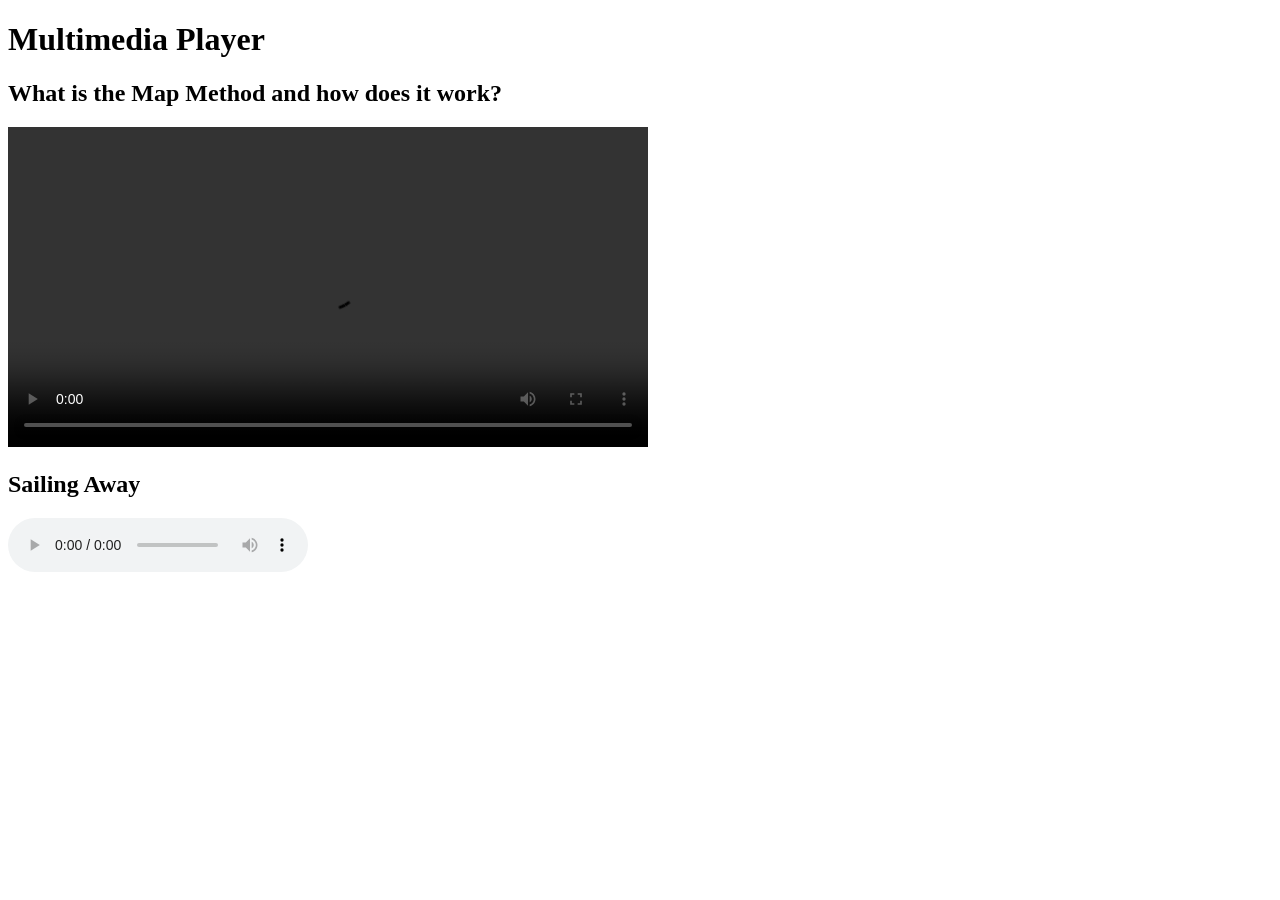
<file: 05-audio-video-player/index.html>
<!DOCTYPE html>
<html lang="en">
<head>
  <meta charset="UTF-8" />
  <meta name="viewport" content="width=device-width, initial-scale=1.0"/>
  <title>HTML Audio and Video Lab</title>
</head>
<body>

  <h1>Multimedia Player</h1>

  <section>

    <h2>What is the Map Method and how does it work?</h2>
    
    <video controls width="640">
      <source src="https://cdn.freecodecamp.org/curriculum/labs/what-is-the-map-method-and-how-does-it-work.mp4" type="video/mp4">
    </video>

  </section>

  <section>
    
    <h2>Sailing Away</h2>

    <audio controls loop src="https://cdn.freecodecamp.org/curriculum/js-music-player/sailing-away.mp3"></audio>

  </section>

</body>
</html>
</file>
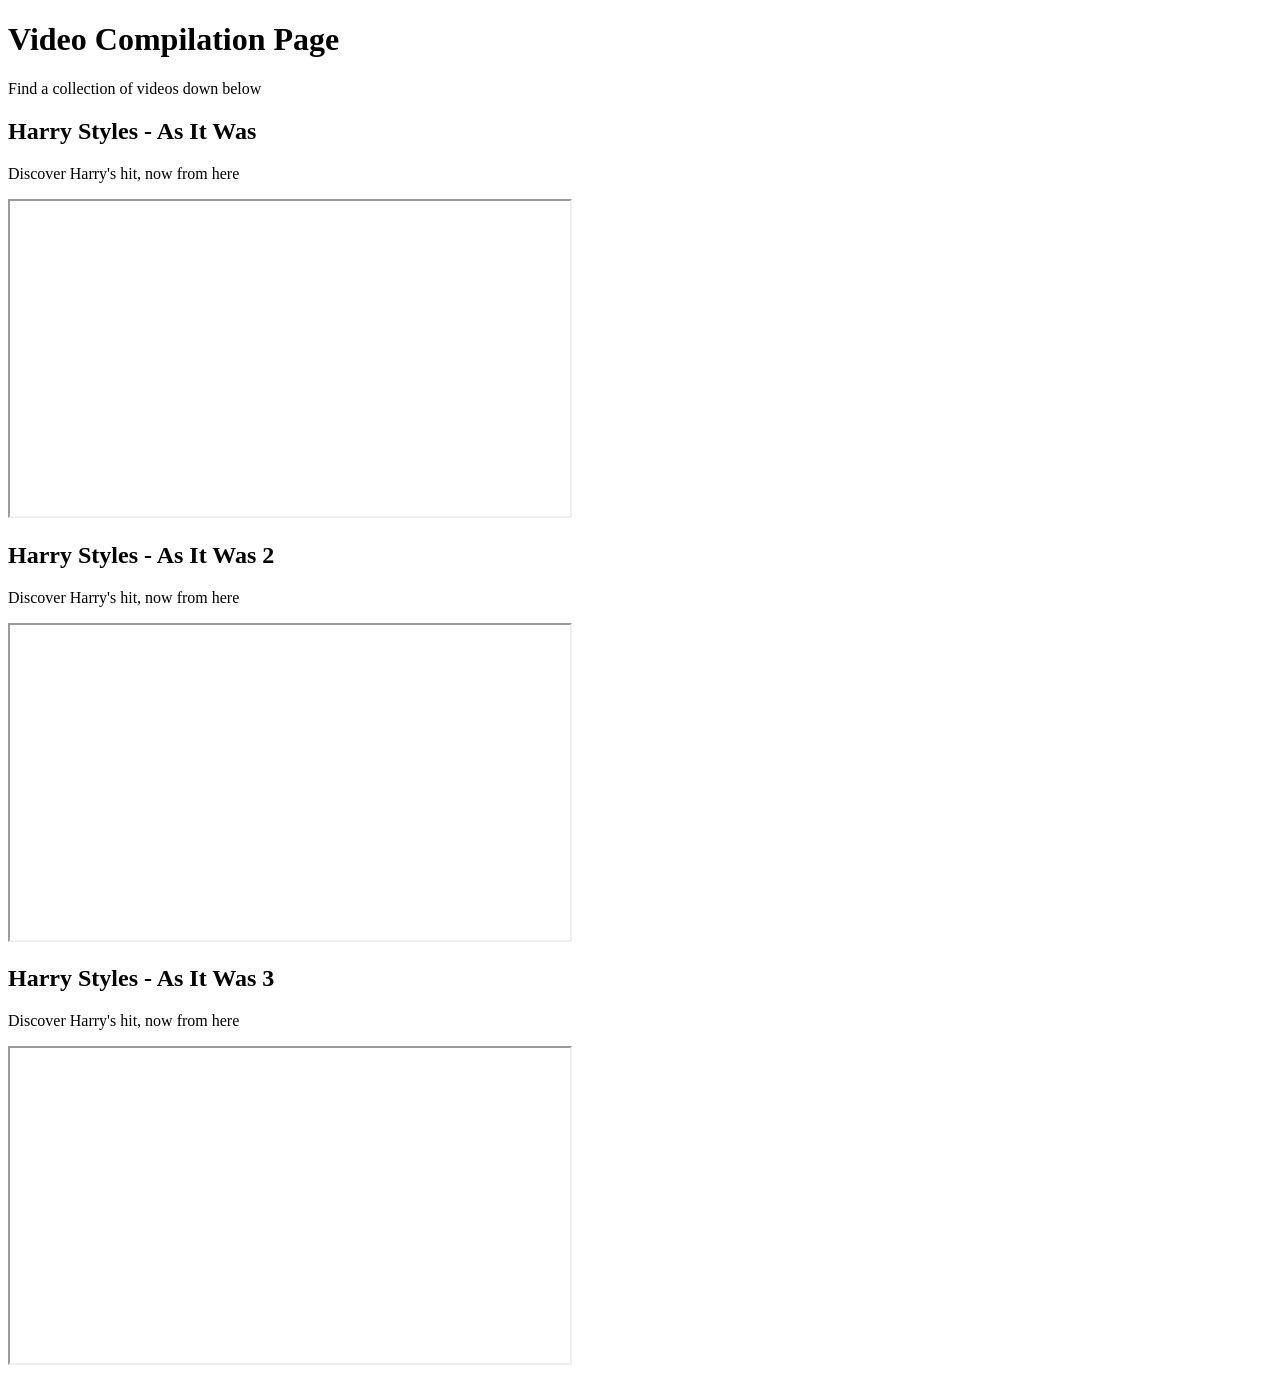
<file: 06-video-compilation-page/index.html>
<!DOCTYPE html>
<html lang="en">

<head>
    <meta charset="utf-8">
    <title>Video Compilation Page</title>
</head>

<body>
    <main>
        
        <h1>Video Compilation Page</h1>

        <p>Find a collection of videos down below</p>

        <section>
            <h2>Harry Styles - As It Was</h2>
            <p>Discover Harry's hit, now from here</p>
            <iframe src="https://www.youtube.com/embed/H5v3kku4y6Q" width="560" height="315" title="as-it-was"></iframe>
        </section>

        <section>
            <h2>Harry Styles - As It Was 2</h2>
            <p>Discover Harry's hit, now from here</p>
            <iframe src="https://www.youtube.com/embed/H5v3kku4y6Q" width="560" height="315" title="as-it-was-2"></iframe>
        </section>

        <section>
            <h2>Harry Styles - As It Was 3</h2>
            <p>Discover Harry's hit, now from here</p>
            <iframe src="https://www.youtube.com/embed/H5v3kku4y6Q" width="560" height="315" title="as-it-was-3"></iframe>
        </section>


    </main>
</body>

</html>
</file>
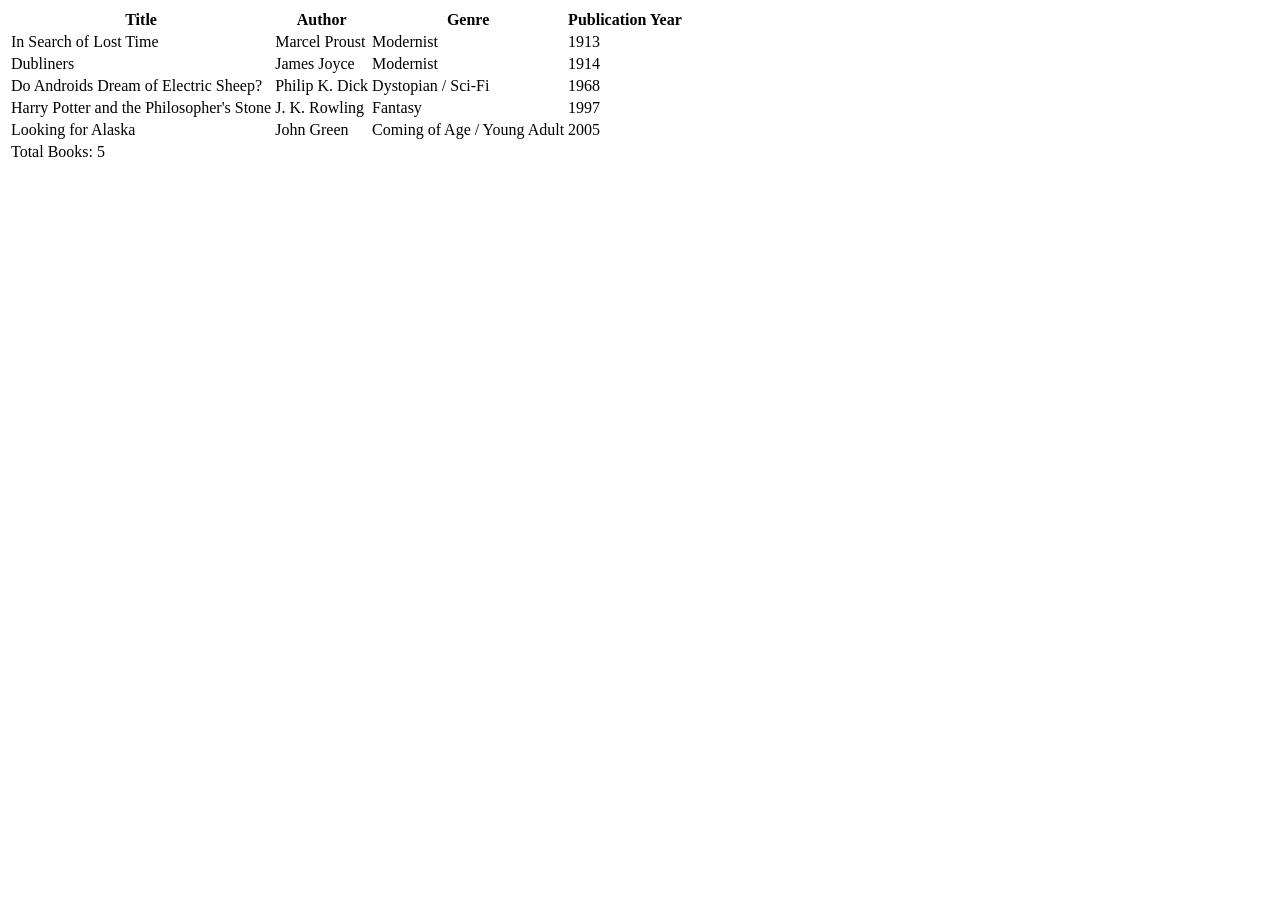
<file: 08-book-catalog-table/index.html>
<!DOCTYPE html>
<html lang="en">

<head>
  <meta charset="UTF-8">
  <meta name="viewport" content="width=device-width, initial-scale=1.0">
  <title>Book Catalog</title>
</head>

<body>

  <table>
    
    <thead>

      <tr>

        <th>Title</th>
        <th>Author</th>
        <th>Genre</th>
        <th>Publication Year</th>
     
      </tr>
    </thead>
    
    <tbody>

      <tr>

        <td>In Search of Lost Time</td>
        <td>Marcel Proust</td>
        <td>Modernist</td>
        <td>1913</td>
        
      </tr>

      <tr>

        <td>Dubliners</td>
        <td>James Joyce</td>
        <td>Modernist</td>
        <td>1914</td>
        
      </tr>

      <tr>

        <td>Do Androids Dream of Electric Sheep?</td>
        <td>Philip K. Dick</td>
        <td>Dystopian / Sci-Fi</td>
        <td>1968</td>
        
      </tr>

      <tr>

        <td>Harry Potter and the Philosopher's Stone</td>
        <td>J. K. Rowling</td>
        <td>Fantasy</td>
        <td>1997</td>

      </tr>

      <tr>

        <td>Looking for Alaska</td>
        <td>John Green</td>
        <td>Coming of Age / Young Adult</td>
        <td>2005</td>

      </tr>

    </tbody>

    <tfoot>
      
      <tr>

        <td colspan="4">Total Books: 5</td>

      </tr>
    </tfoot>
  </table>

</body>

</html>
</file>
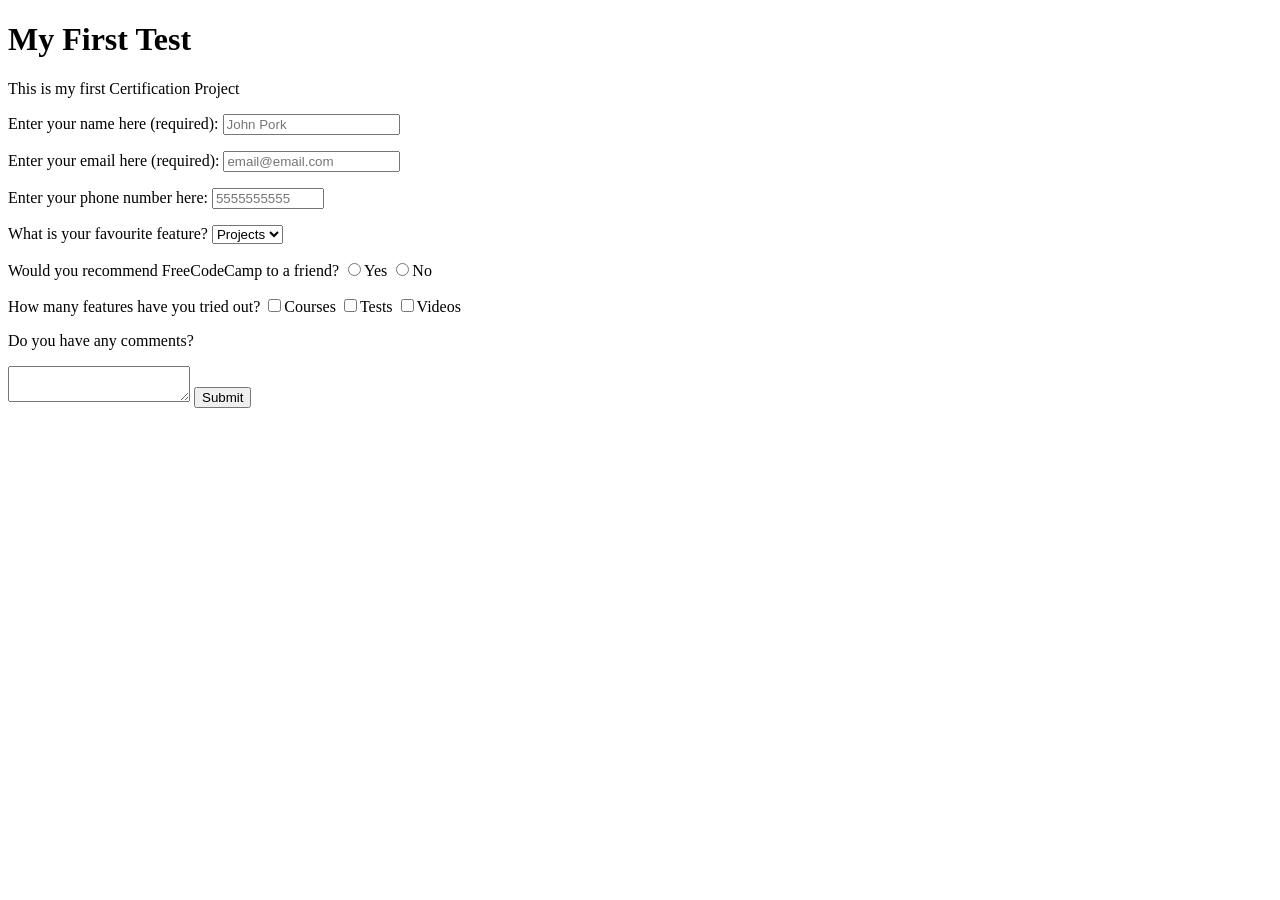
<file: 09-survey-form-certification-project/index.html>
<!DOCTYPE html>
<html lang="en">
  <head>
    <meta charset="UTF-8" />
    <title>Survey Form</title>
  </head>

  <body>
    <h1 id="title">My First Test</h1>
    <p id="description"> This is my first Certification Project</p>
    
    <form id="survey-form">

      <p>
      <label id="name-label">Enter your name here (required):</label>
      <input type="text" id="name"  required placeholder="John Pork">
      </p>

      <p>
      <label id="email-label">Enter your email here (required):</label>
      <input type="email" id="email" required placeholder="email@email.com">
      </p>

      <p>
      <label id="number-label">Enter your phone number here:</label>
      <input type="number" id="number" min="0000000000" max="9999999999" placeholder="5555555555">
      </p>

      <p>
      <label id="dropdown-label">What is your favourite feature?</label>
      <select id=dropdown name="favorite">
        <option value="projects">Projects</option>
        <option value="theory">Theory</option>
      </select>
      </p>

      <p>Would you recommend FreeCodeCamp to a friend?
      <label><input type="radio" name="recommend" value="yes">Yes</label>
      <label><input type="radio" name="recommend" value="no">No</label>
      </p>

      <p>How many features have you tried out?
      <label><input type="checkbox" name="features" value="courses">Courses</label>
      <label><input type="checkbox" name="features" value="tests">Tests</label>
      <label><input type="checkbox" name="features" value="Videos">Videos</label>
      </p>
      
      <p>Do you have any comments?</p>
      <textarea id="comments" name="comments" placeholder="Enter your comments here!">
      </textarea>

      <button type="submit" id="submit">Submit</button>
    </form>

  </body>
</html>
</file>
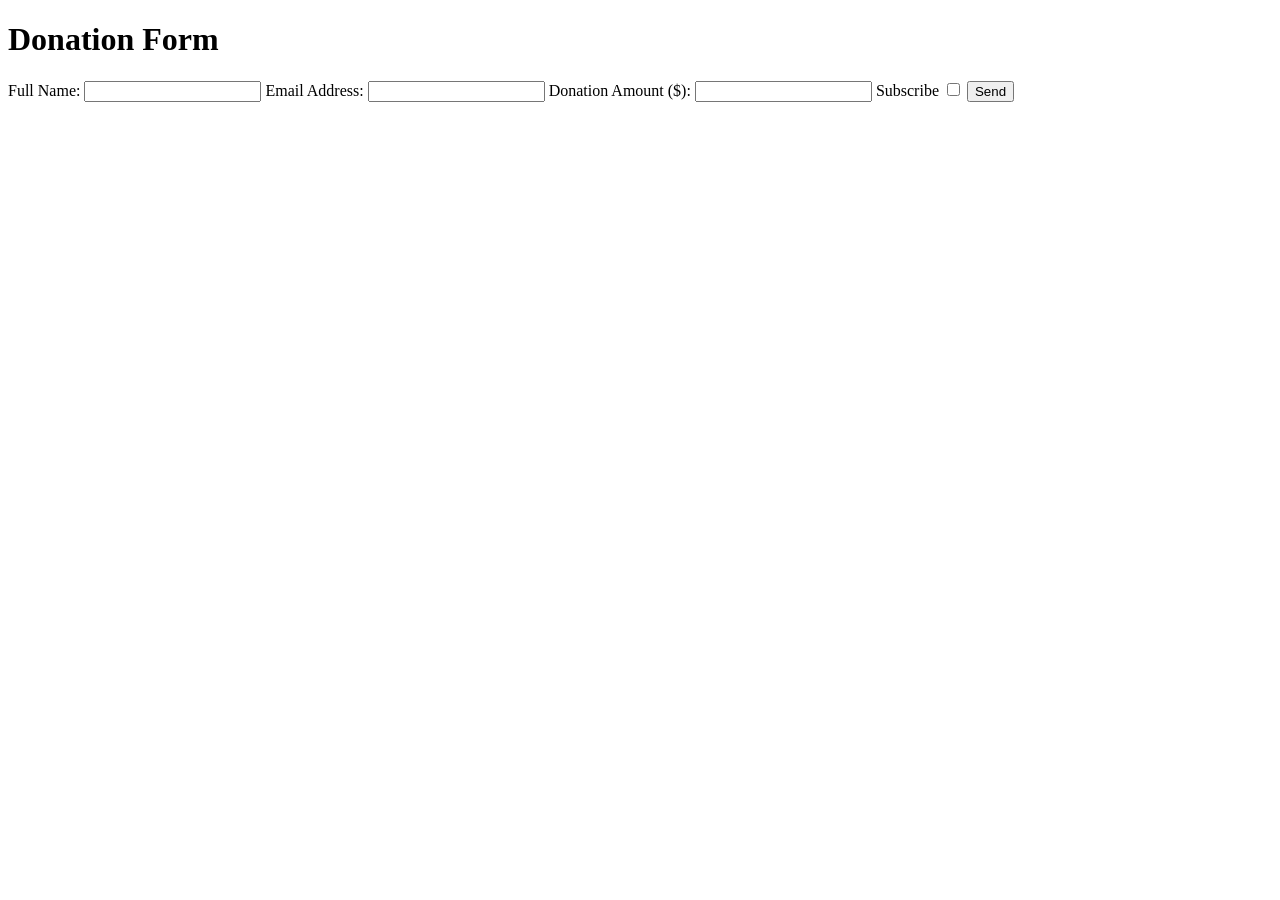
<file: 10-debug-donation-form/index.html>
<!DOCTYPE html>
<html lang="en">
<head>
  <meta charset="UTF-8">
  <title>Donation Form</title>
</head>
<body>
  <h1>Donation Form</h1>
  <form>
    
    <label for="name">Full Name:</label>
    <input type="text" name="name" id="name" required>

    <label for="email">Email Address:</label>
    <input type="email" name="email" id="email" required>

    <label for="amount">Donation Amount ($):</label>
    <input type="number" name="amount" id="amount" required>

    <label for="newsletter">Subscribe</label>
    <input type="checkbox" name="newsletter" id="newsletter">

    <input type="submit" value="Send">
  </form>
</body>
</html>
</file>
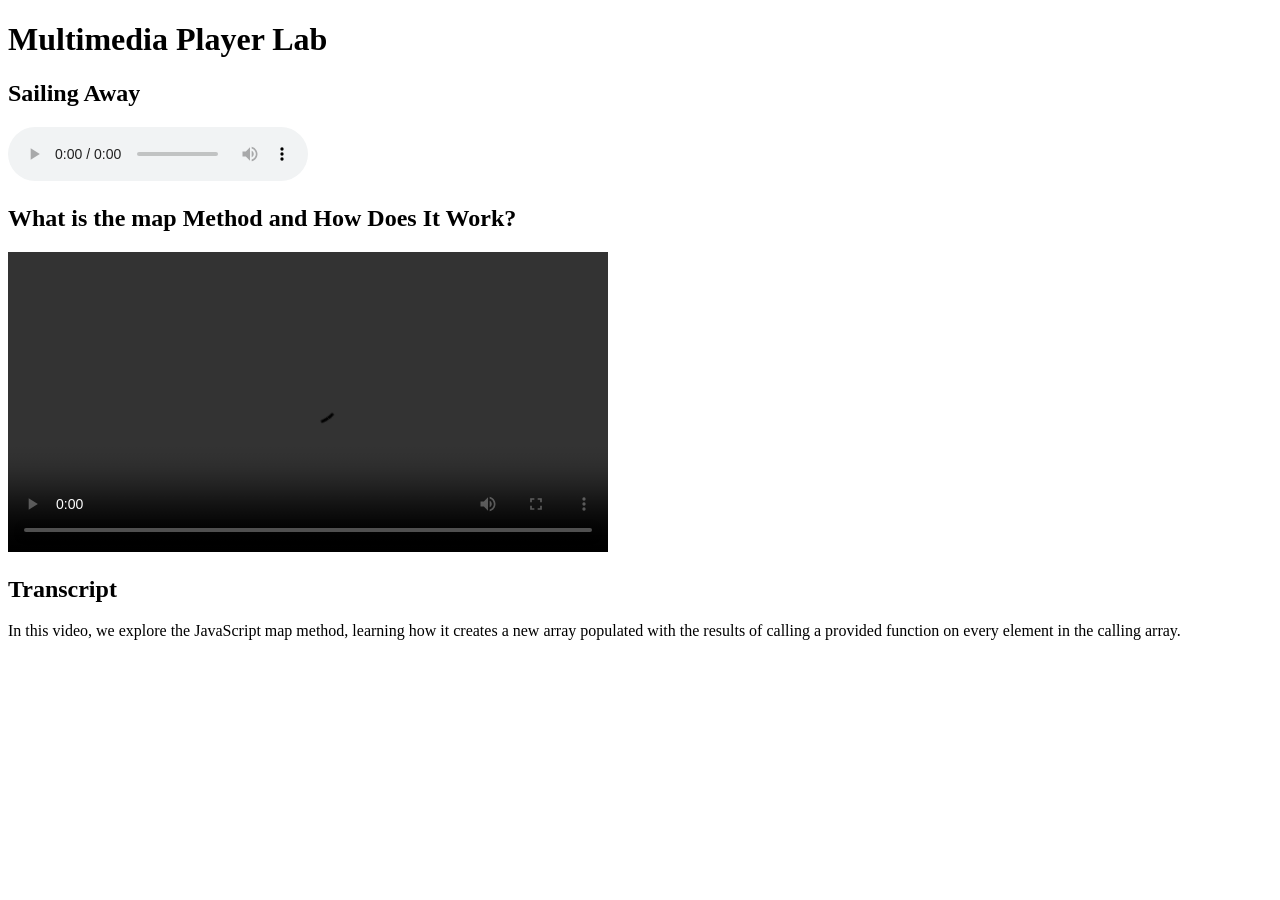
<file: 13-multimedia-player/index.html>
<!DOCTYPE html>
<html lang="en">
<head>
  <meta charset="UTF-8">
  <meta name="viewport" content="width=device-width, initial-scale=1.0">
  <title>Multimedia Player</title>
</head>

<body>

    <h1>Multimedia Player Lab</h1>

    <section>

        <h2>Sailing Away</h2>

        <audio controls aria-label="Audio player playing Sailing Away song">

            <source src="https://cdn.freecodecamp.org/js-music-player/sailing-away.mp3" type="audio/mpeg">

        </audio>

    </section>

    <section>

        <h2>What is the map Method and How Does It Work?</h2>

        <video controls width="600" aria-label="Video explaining the JavaScript map method">

            <source src="https://cdn.freecodecamp.org/curriculum/labs/what-is-the-map-method-and-how-does-it-work.mp4" type="video/mp4">

            <track src="https://cdn.freecodecamp.org/curriculum/labs/what-is-the-map-method-and-how-does-it-work.vtt" kind="subtitles" srclang="en" label="English">

        </video>

    </section>

    <section>

        <h2>Transcript</h2>

        <p>In this video, we explore the JavaScript map method, learning how it creates a new array populated with the results of calling a provided function on every element in the calling array.</p>

    </section>

</body>

</html>
</file>
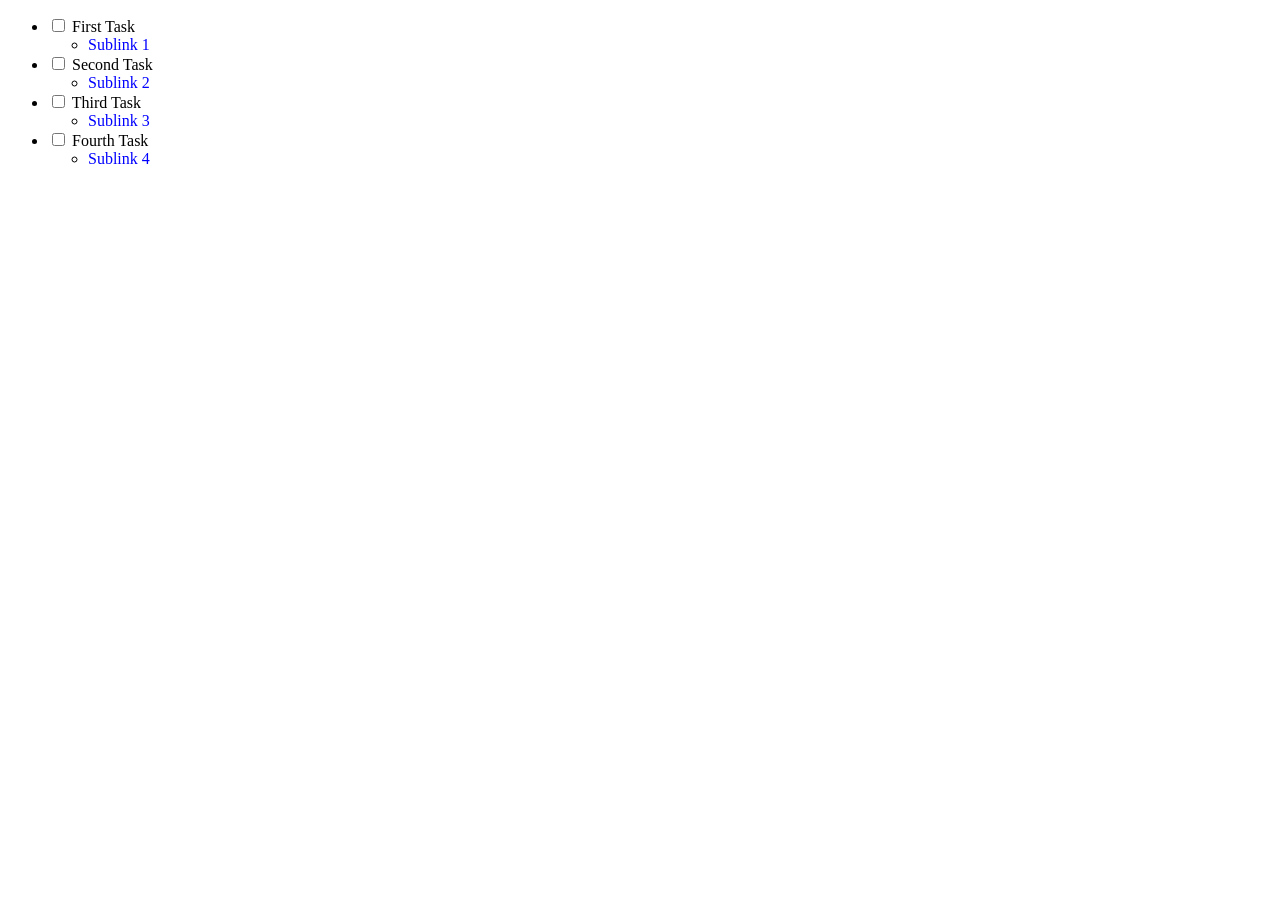
<file: 15-stylized-to-do-list/index.html>
<!DOCTYPE html>
<html lang="en">

<head>
  <meta charset="UTF-8">
  <meta name="viewport" content="width=device-width, initial-scale=1.0">
  <title>Todo List Project</title>
  <link rel="stylesheet" href="styles.css">
</head>

<body>

  <ul class="todo-list">
    
    <li>
      <input type="checkbox" id="task-1">
      <label for="task-1">First Task</label>
      <ul class="sub-item">
        <li><a href="https://www.freecodecamp.org" class="sub-item-link" target="_blank">Sublink 1</a></li>
      </ul>
    </li>

    <li>
      <input type="checkbox" id="task-2">
      <label for="task-2">Second Task</label>
      <ul class="sub-item">
        <li><a href="https://github.com" class="sub-item-link" target="_blank">Sublink 2</a></li>
      </ul>
    </li>

    <li>
      <input type="checkbox" id="task-3">
      <label for="task-3">Third Task</label>
      <ul class="sub-item">
        <li><a href="https://developer.mozilla.org" class="sub-item-link" target="_blank">Sublink 3</a></li>
      </ul>
    </li>

    <li>
      <input type="checkbox" id="task-4">
      <label for="task-4">Fourth Task</label>
      <ul class="sub-item">
        <li><a href="https://stackoverflow.com" class="sub-item-link" target="_blank">Sublink 4</a></li>
      </ul>
    </li>

  </ul>

</body>
</file>
<file: 15-stylized-to-do-list/styles.css>
.sub-item-link {
  text-decoration: none;
}

.sub-item-link:link {
  color: blue;
}

.sub-item-link:visited {
  color: purple;
}

.sub-item-link:hover {
  color: orange;
}

.sub-item-link:focus {
  outline: 2px solid lightgreen;
  outline-offset: 2px;
}

.sub-item-link:active {
  color: red;
}
</file>
